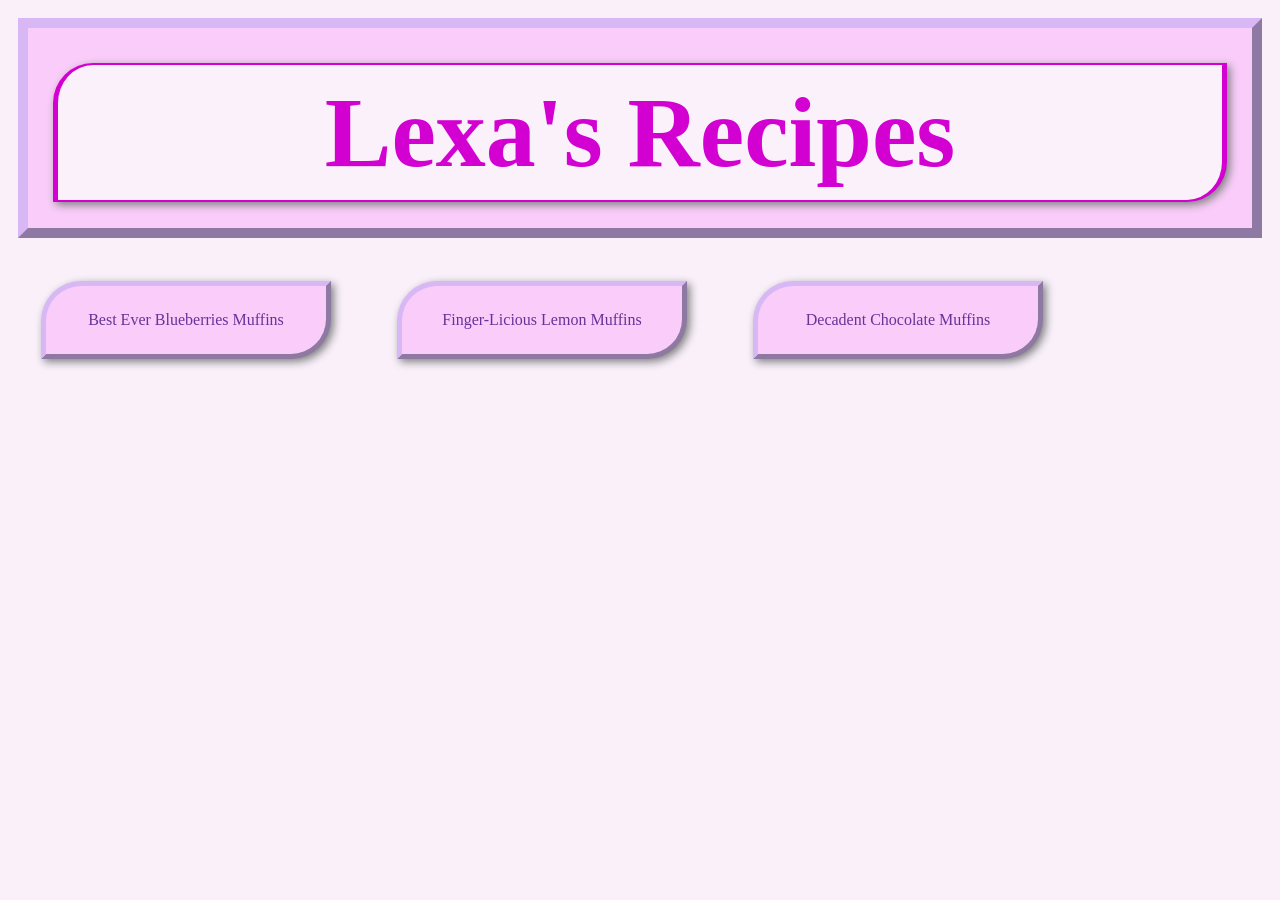
<file: index.html>
<!DOCTYPE html>
<html lang="en">
<head>
    <meta charset="UTF-8">
    <meta name="viewport" content="width=device-width, initial-scale=1.0">
    <title>Lexa's Recipes</title>
    <link rel="stylesheet" href="style.css">
</head>
<body class="home-page">
        <div class="heading-container" id="home"> 
            <h1 class="heading" id="home">Lexa's Recipes</h1>
        </div>
        <div class="list-container">
            <p><a href="recipes/blueberries-muffins.html">Best Ever Blueberries Muffins</a></p>
            <p><a href="recipes/lemon-muffins.html">Finger-Licious Lemon Muffins</a></p>
            <p><a href="recipes/chocolate-muffins.html">Decadent Chocolate Muffins</a></p>
        </div>
</body>
</html>
</file>
<file: style.css>
body{ 
    background-color: rgb(249, 240, 250);

    .home-page-button{
        display: inline-block;
        padding: 10px;
        border-radius: 40px 40px;
        border: outset;
        border-width: 2px 5px;
        border-color: rgb(210, 1, 210);
        box-shadow: 3px 3px 9px gray;
        
    }  

     .heading{
        color: rgb(210, 1, 210);
        background-color: rgb(250, 241, 250);
        width: auto;
        margin: 0 auto;
        text-align: center;
        text-wrap: nowrap;
        font-size: auto;
        padding: 10px;
        font-family:'Times New Roman', Times, serif;
        margin-top: 10px;
        border-radius: 40px 0px;
        border: solid;
        border-width: 2px 5px;
        border-color: rgb(210, 1, 210);
        box-shadow: 3px 3px 9px gray;
    }

    #home{
        font-size: 100px;
        text-align: center;
        text-wrap: nowrap;
    }

    
    .container {
        display: flex;
        align-items: center;
        padding: 50px;


    }     

    .recipe{
        color: rgb(46, 45, 45);
        font-family: 'Times New Roman', Times, serif;
        padding-right: 50px;
    }
    img{
        width: 250px;
        height: auto;
        border: double;
        border-width: 5px;
        border-color: rgb(210, 1, 210);
        box-shadow: 3px 3px 9px gray;

    }

    a{ 
        text-decoration: none;
        color: rebeccapurple;
    }
}    

  
.home-page{
    display: flex;
    flex-direction: column;

    .heading-container{
        
        background-color: rgb(249, 204, 249);
        width: auto;
        height: 150px;
        margin: 10px;
        padding: 25px;
        border: 10px outset rgb(215, 184, 245);
    }

   

    /* see below the alternative?
    p{
        display: inline-flex;
        background-color: rgb(249, 204, 249);
        width: 230px;
        height: 0 auto;
        margin: 33px;
        padding: 25px;
        border: 5px outset rgb(215, 184, 245);
        border-radius: 40px 0px;
        text-align: center;
        box-shadow: 3px 3px 9px gray;
       
    } 
    */

    .list-container {
        display: flex;
            p{
                text-align: center;
                background-color: rgb(249, 204, 249);
                width: 230px;
                height: auto;
                margin: 33px;
                padding: 25px;
                border: 5px outset rgb(215, 184, 245);
                border-radius: 40px 0px;
                box-shadow: 3px 3px 9px gray;

            }
    }

    a{  text-decoration: none;
        color: rebeccapurple;
    }

    .heading-lemon-muffins{
        color: rgb(210, 1, 210);
        background-color: rgb(250, 241, 250);
        width: 700px;
        margin: 0 auto;
        text-align: center;
        font-size: 100px;
        padding: 10px;
        font-family:'Times New Roman', Times, serif;
        margin-top: 10px;
        border-radius: 40px 0px;
        border: solid;
        border-width: 2px 5px;
        border-color: rgb(210, 1, 210);
        box-shadow: 3px 3px 9px gray;
    }
}
</file>
